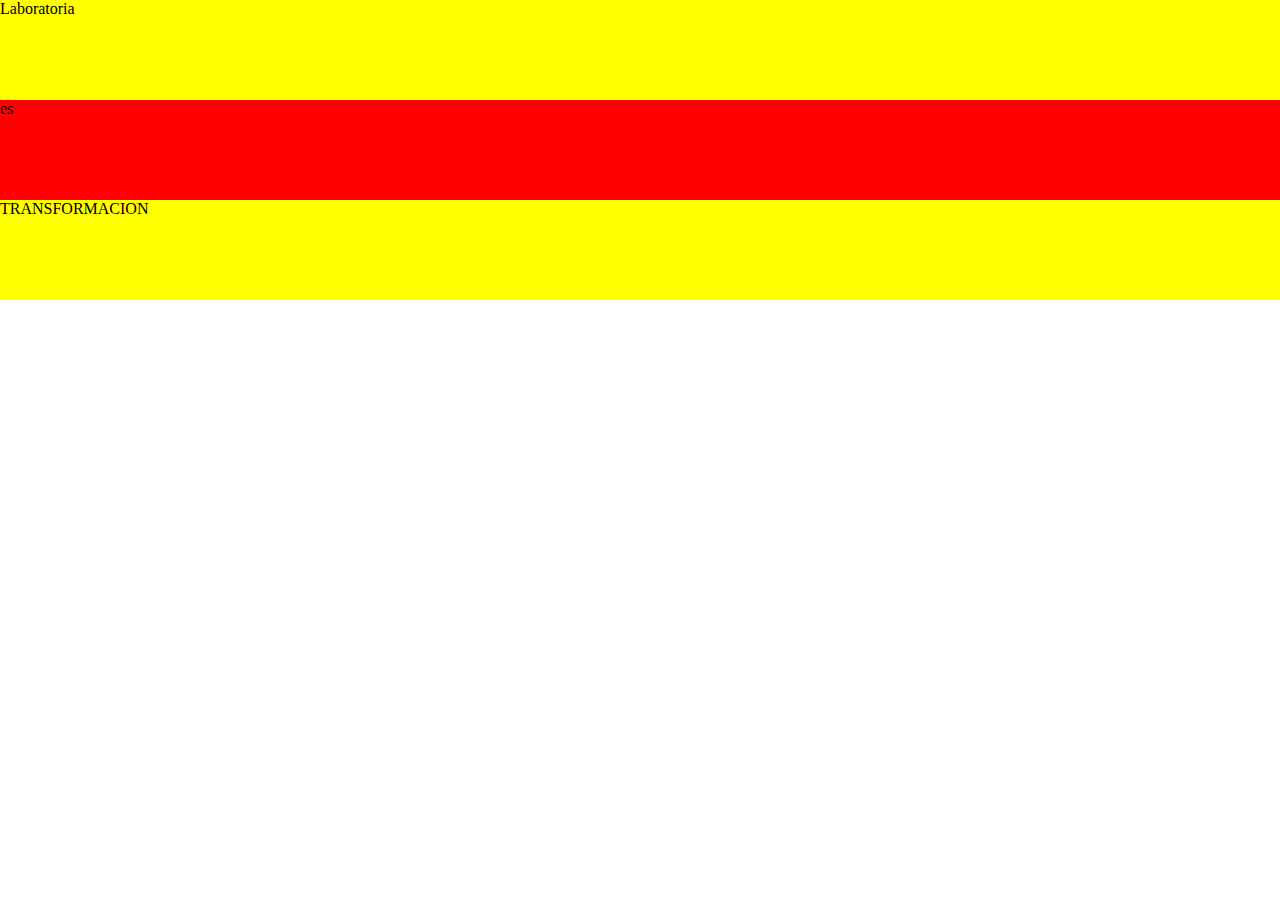
<file: Parte1/index.html>
<!DOCTYPE html>
<html>
	<head>
		<meta charset="UTF-8">
		<link rel="stylesheet" type="text/css" href="css/main.css">
	</head>
	<body>
		<div>
			<p>Laboratoria</p>
			<p class="p2">es</p>
			<p>TRANSFORMACION</p>
		</div>
	
	</body>
<html/>
</file>
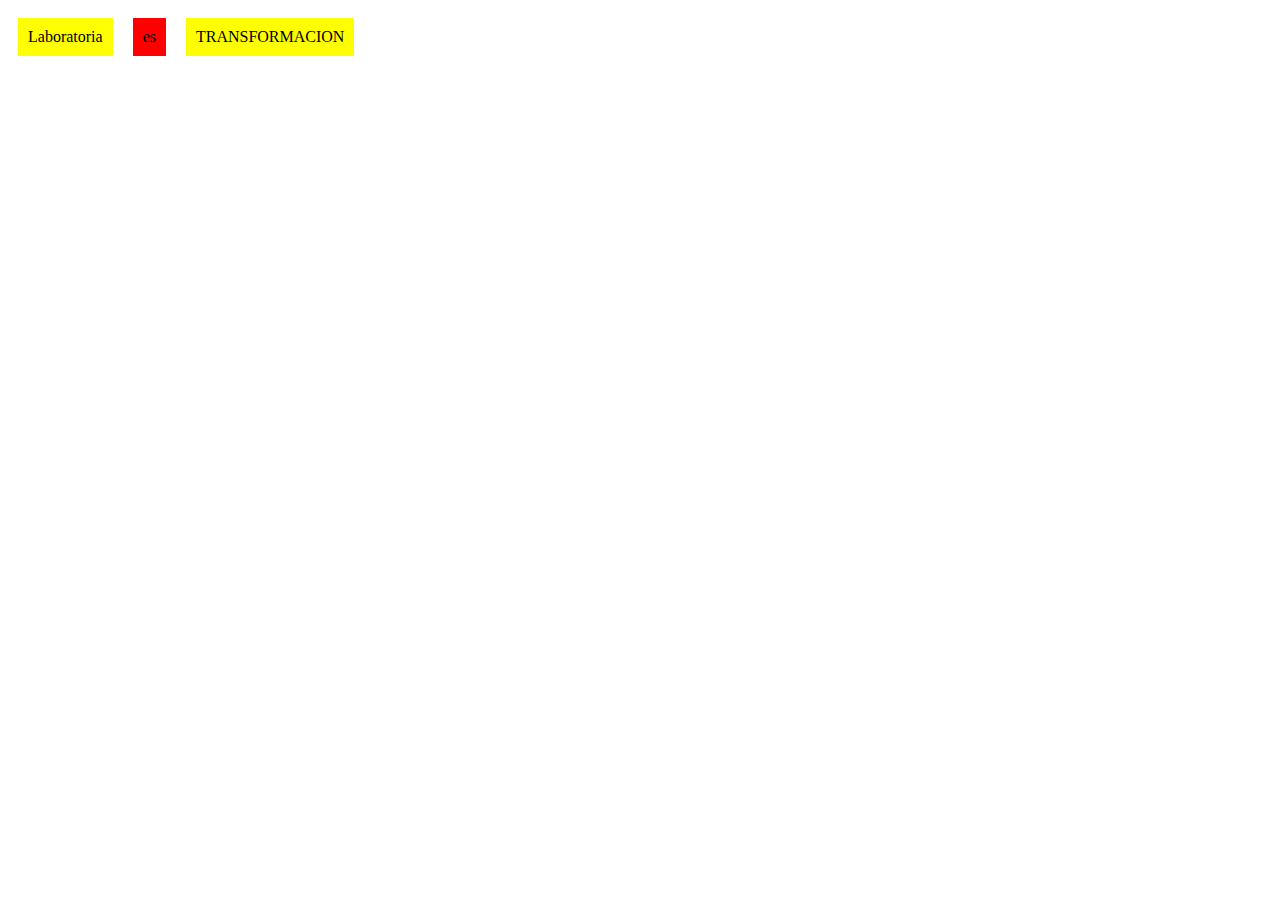
<file: Parte4/index.html>
<!DOCTYPE html>
<html>
	<head>
		<meta charset="UTF-8">
		<link rel="stylesheet" type="text/css" href="css/main.css">
	</head>
	<body>
		<div>
			<span>Laboratoria</span>
			<span class="p2">es</span>
			<span>TRANSFORMACION</span>
		</div>
	
	</body>
<html/>
</file>
<file: Parte1/css/main.css>
p { 
  	background-color: yellow;
  	height: 100px; 
  	margin: -8px;
  	text-align: left;
}

.p2{
	background-color: red;
	margin: 8px -8px 8px -8px;
}
</file>
<file: Parte4/css/main.css>
span { 
  	background-color: yellow;
  	text-align: left;
  	float:left;
  	margin: 10px;
	padding: 10px;
}

.p2{
	background-color: red;
}
</file>
